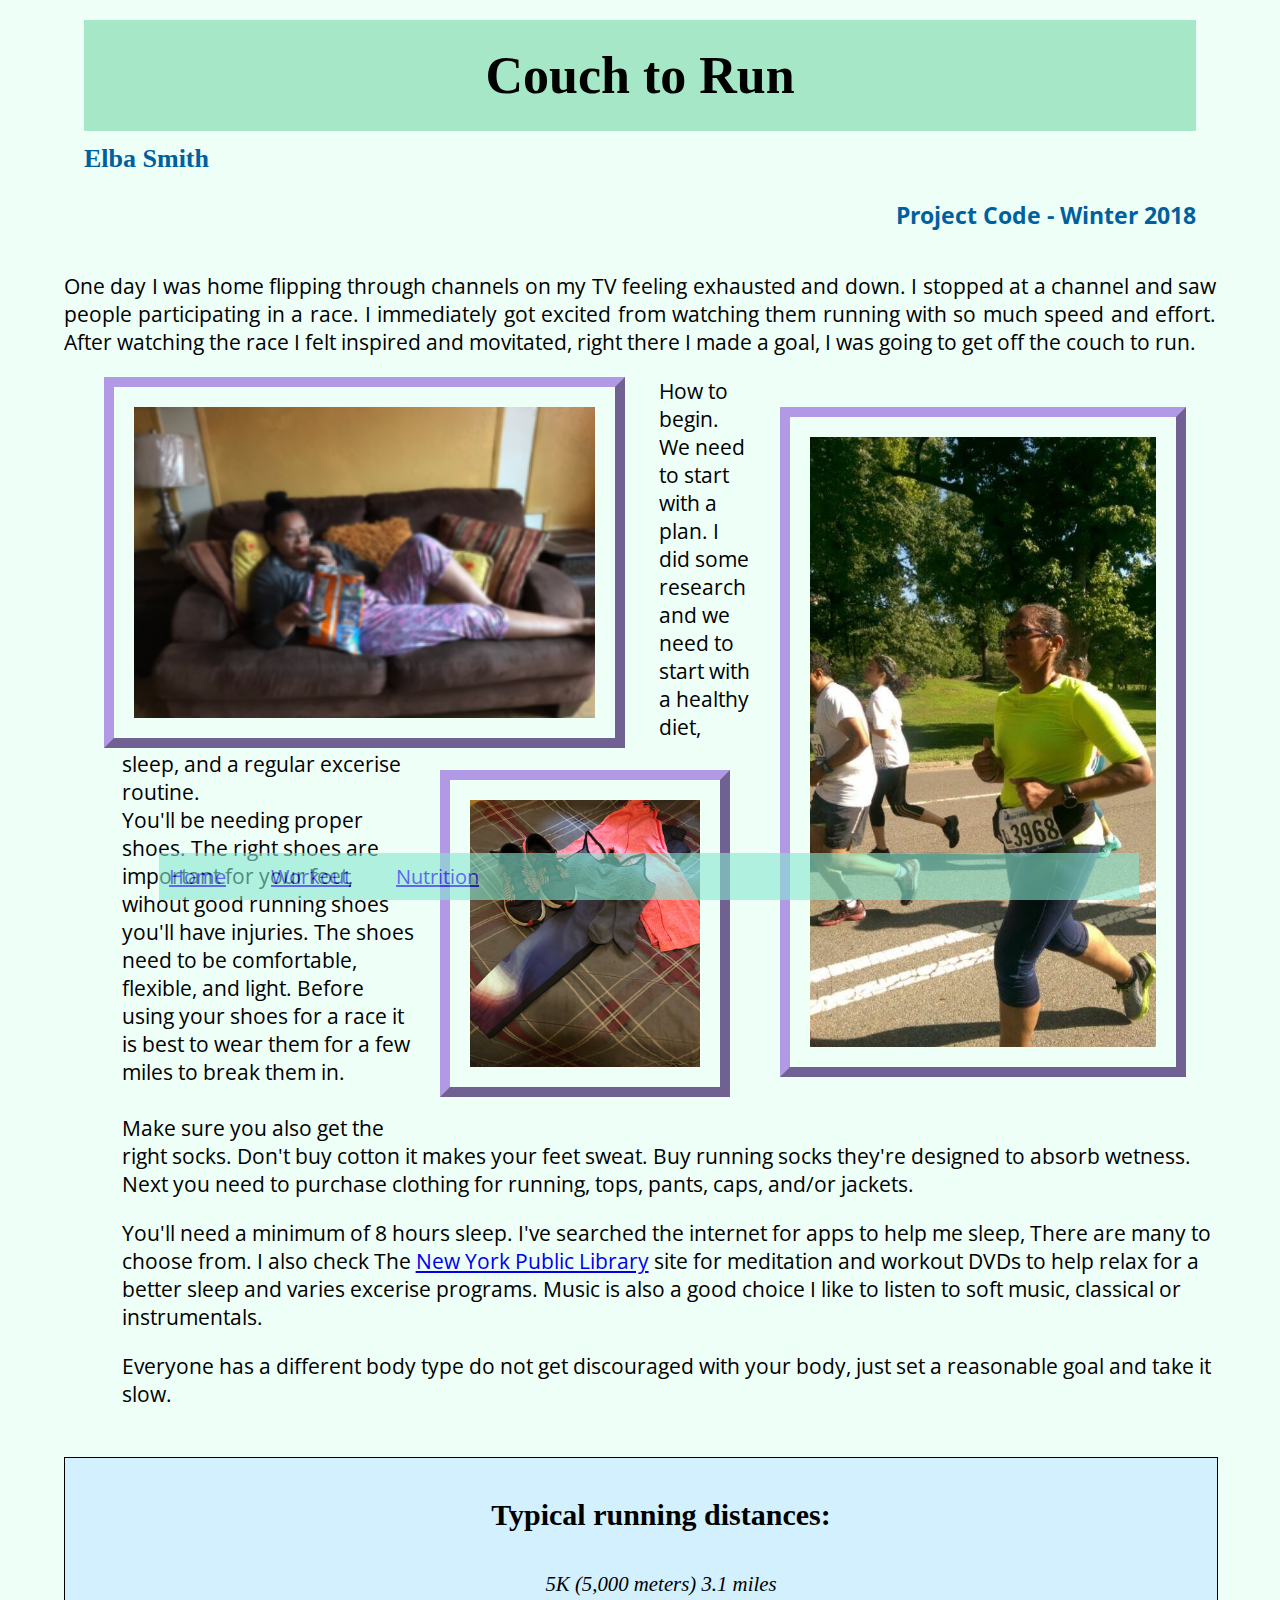
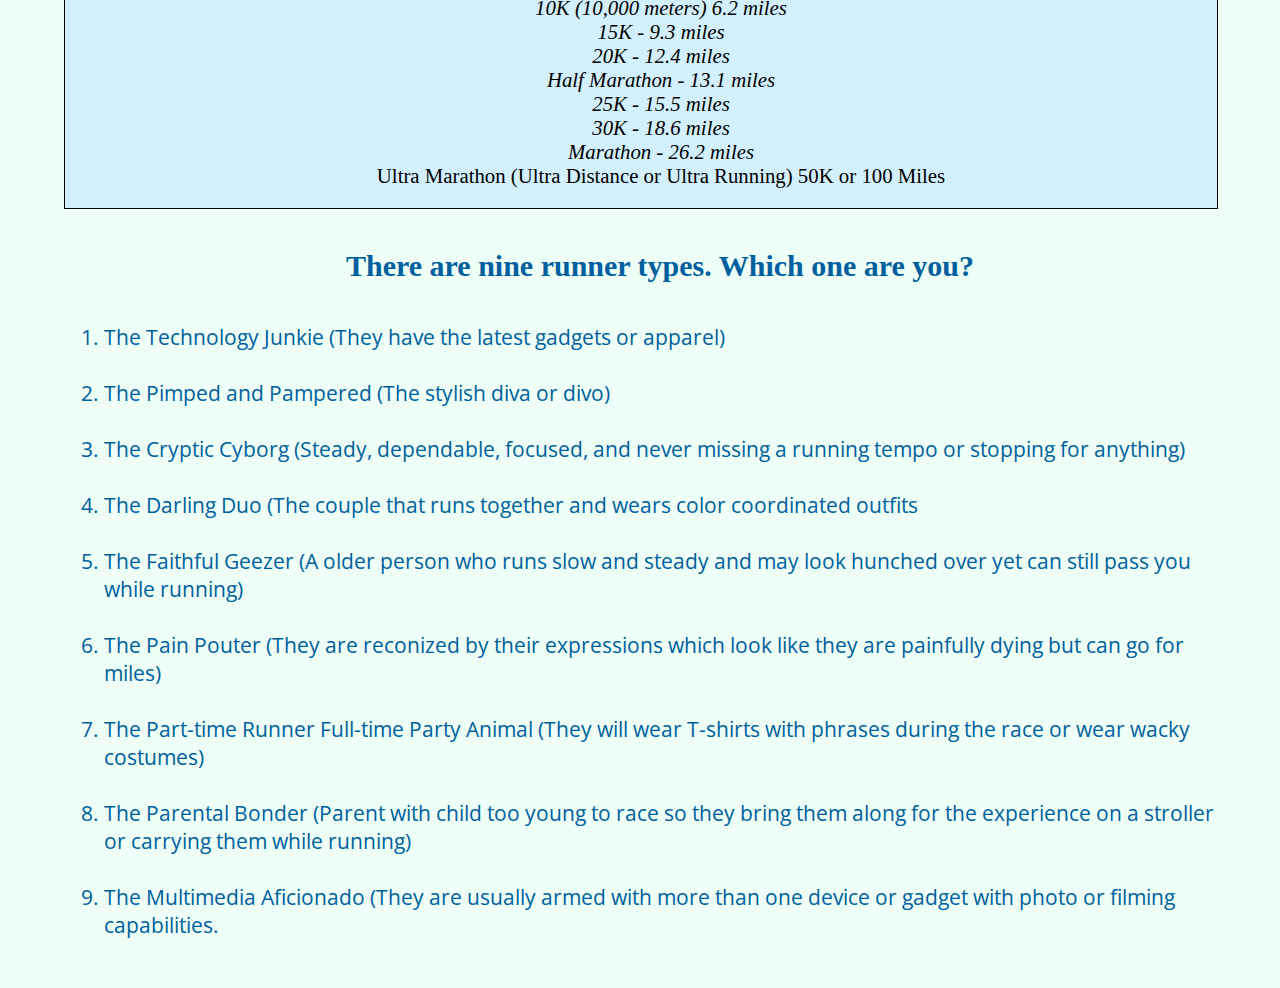
<file: index.html>
<!DOCTYPE html>
<html>
    
    <head>
        <title>Couch to Run</title>
        <link href="css/style.css" rel="stylesheet" type="text/css" media="only screen">
        <meta name="viewport" content="width=device-width, initial-scale=1.0">
        <link href="https://fonts.googleapis.com/css?family=Open+Sans" rel="stylesheet">
     
        </head>
    <body>
        <nav>
        <div class="fitness">
            <a href='index.html'>Home</a> 
            <a href='work.html'>Workout</a> 
            <a href='diet.html'>Nutrition</a>
        </nav>
       </div> 
        <div class="main">
            <h1>Couch to Run</h1>
            <h3>Elba Smith</h3>
            <h5>Project Code - Winter 2018</h5>
        </div>
        
        <div class="content">
        
      
       
            <p>One day I was home flipping through channels on my TV feeling exhausted and down. I stopped at a channel 
            and saw people participating in a race. I immediately got excited from watching them running with so much 
            speed and effort. After watching the race I felt inspired and movitated, right there I made a goal, I was 
            going to get off the couch to run.</p>
        </div>
        
  
            <img id="box" src="images/couch.jpg">  
            <img id="pix" src="images/raceday.jpg">
            <img id="wear" src="images/wear.jpg">
     
        
        <div id="begin">
         
             <p>How to begin. We need to start with a plan. I did some research and we need to start with a healthy 
             diet, sleep, and a regular excerise routine.<br>
             You'll be needing proper shoes. The right shoes are important for your feet, wihout good running shoes 
             you'll have injuries. The shoes need to be comfortable, flexible, and light. Before using your shoes for 
             a race it is best to wear them for a few miles to break them in. <br><br>Make sure you also get the right socks. 
             Don't buy cotton it makes your feet sweat. Buy running socks they're designed to absorb wetness. Next you 
             need to purchase clothing for running, tops, pants, caps, and/or jackets.
             <p>You'll need a minimum of 8 hours sleep. I've searched the internet for apps to help me sleep, There are 
             many to choose from. I also check The <a href="https://www.nypl.org/">New York Public Library</a>  site for 
             meditation and workout DVDs to help relax for a better sleep and varies excerise programs. Music is also a 
             good choice I like to listen to soft music, classical or instrumentals.</p>
             <p>Everyone has a different body type do not get discouraged with your body, just set a reasonable goal 
             and take it slow.</p>
       </div>
       <br>
       
       <div id="speed" class="miles">
            <ul>
            <h4>Typical running distances:</h4>
                <li><em>5K  (5,000 meters)   3.1 miles</em></li>
                <li><em>10K  (10,000 meters)   6.2 miles</em></li>
                <li><em>15K  -  9.3 miles</em></li>
                <li><em>20K  -  12.4 miles</em></li>
                <li><em>Half Marathon  -  13.1 miles</em></li>
                <li><em>25K  -  15.5 miles</em></li>
                <li><em>30K  -  18.6 miles</em></li>
                <li><em>Marathon  -  26.2 miles</em></li>
                <li>Ultra Marathon (Ultra Distance or Ultra Running) 50K or 100 Miles</li>
            </ul>
       </div>
       
       <div>        
            <ol>
            <h4 id="list">There are nine runner types. Which one are you?</h4>
        
               <li>The Technology Junkie (They have the latest gadgets or apparel)</li><br>
               <li>The Pimped and Pampered (The stylish diva or divo)</li><br>
               <li>The Cryptic Cyborg (Steady, dependable, focused, and never missing a running tempo or stopping for anything)</li><br>
               <li>The Darling Duo (The couple that runs together and wears color coordinated outfits</li><br>
               <li>The Faithful Geezer (A older person who runs slow and steady and may look hunched over yet can still pass you 
                   while running)</li><br>
               <li>The Pain Pouter (They are reconized by their expressions which look like they are painfully dying but can go 
                   for miles)</li><br>
               <li>The Part-time Runner Full-time Party Animal (They will wear T-shirts with phrases during the race or wear 
                   wacky costumes)</li><br>
               <li>The Parental Bonder (Parent with child too young to race so they bring them along for the experience on a 
                   stroller or carrying them while running)</li><br>
               <li>The Multimedia Aficionado (They are usually armed with more than one device or gadget with photo or filming 
                   capabilities.</li><br>
            </ol>
        </div>
        
        <!--page break routine
        <div>
        <p>
          You can find workout programs on the app store, DVDs, or a fitness center. Here are some exercise examples…
      <ul>
          <li>Yoga</li>
          <li>Cardio Workout</li>
          <li>Swimming</li>
          <li>Pilates</li>
          <li>Boxing</li>
          <li>High Intensity Interval Training (HIIT)</li>
      </ul>
      </div>
      <div>
      <img src="images/yoga.jpg">
      <p>
          Before starting any workout program consult with your doctor. <br>
          Make sure you do a few minutes of warm up before you begin your workout.
           
If you can not afford a gym or workout equipment, there are several exercises that you can do at home such as, squats, planks, crunches, jumping jacks, running,<br> walking, and stair climbing...  
Ask yourself, how many times a day can I work out?  one day a week, three, maybe more? How many minutes can I do? 15 minutes,<br> 30 minutes or even an 1 hour. Set your calendar and for the 
times you want to workout and devote yourself to them. Always have water handy that's a must.</div> <br>
     <div>
      </p>My workout schedule is as follow 30 minutes:<br>
      </div>
      <ul>
        <div id="mon" class="work">  
          Monday
          <li>upperbody</li>
          <li>Run</li>
          <li>Yoga</li><br>
        </div>  
        <div id="tue" class="work"> 
          Tuesday
          <li>Pilates</li>
          <li>Walk</li>
          <li>Yoga</li><br>
        </div>  
        <div id="wed" class="work">  
          Wednesday
          <li>Dance DVD</li>
          <li>Run</li>
          <li>Cardio</li><br>
        </div>  
        <div id="thu" class="work">  
          Thursday
          <li>Walk</li>
          <li>HIIT</li>
          <li>Walk</li><br>
        </div>
        <div id="fri" class="work">
          Friday
          <li>Core</li>
          <li>Run</li>
          <li>Yoga</li><br>
        </div>
        <div id="sat" class="work">
          Saturday
          <li>Lowerbody</li>
          <li>Walk</li>
          <li>Yoga</li><br>
        </div>
        <div id="sun" class="work">
          Sunday
          <li>Rest Day or Stretch</li><br>
        </div>  
      </ul><br><br>
      You create the schedule and exercises that fit you. I like to work out hard during the mornings, and do some relaxing yoga at night.
Rest is key, it will help with muscle recovery. 
        </p>-->
        
        <!--page break diet
        <div>
        <p>Very important for your body is WATER. Drink plenty of water and stay hydrated. 
There are many different healthy food you can purchase already made or you can prepare them.<br> I've read you need a minimum of 2000 calories per day.<br>
    <ul>    
This is a Sport Nutrition Chart  nutrition chart: This is a Sport Nutrition chart

        <li>Water 8 servings</li>
        <li>Vegetable group 3-5 servings</li>
        <li>Milk, Yogurt & Cheese group: 2-4 servings</li>
        <li>Bread, Cereal, Rice & Pasta group: 6-11 servings</li>
        <li>Fruit group: 2-4 servings</li>
        <li>Meat, Poultry, Fish, Dry Beans, Eggs & Nuts: group 2-3 servings</li>
        <li>Fats, Oils and Sweets group: Use sparingly</li><br> 

Snacks I love them, I enjoy fruits, nuts are great snacks but you can have other type of snacks from trail mix, yogurt etc. there are<br> different type of diet programs for example Paleo, South Beach, Mediterranean to name a few. Make it simple find what suits your lifestyle and your wallet.</p> 
</div>-->       
     </body>
</html>
</file>
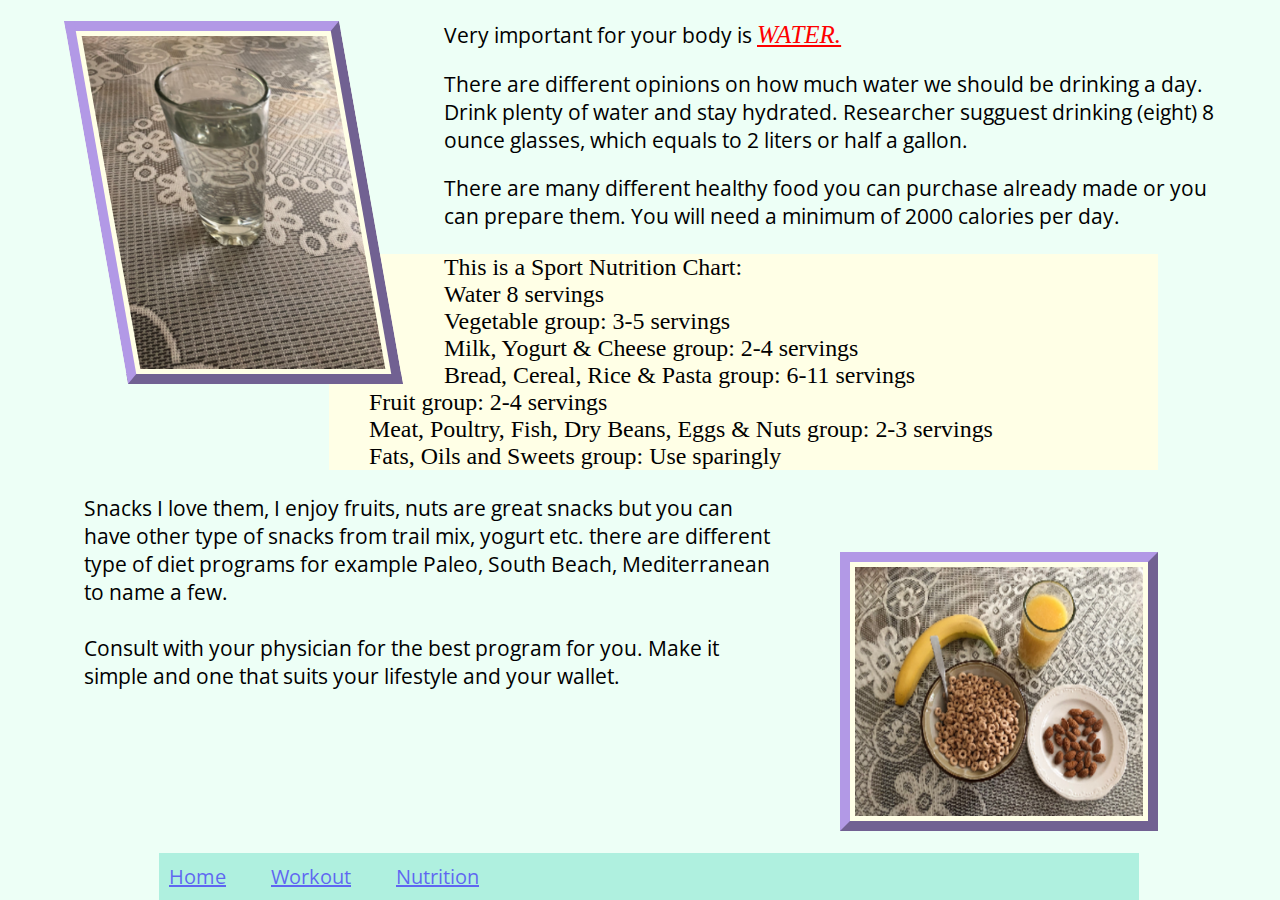
<file: diet.html>
<!DOCTYPE html>
<html>
    
    <head>
        <title>Couch to Run</title>
        <link href="css/style.css" rel="stylesheet" type="text/css" media="only screen">
        <meta name="viewport" content="width=device-width, initial-scale=1.0">
        <link href="https://fonts.googleapis.com/css?family=Open+Sans" rel="stylesheet">
    </head>
    
    <body>
    
        <div class="fitness">
            <a href='index.html'>Home</a> 
            <a href='work.html'>Workout</a> 
            <a href='diet.html'>Nutrition</a>
        </div>
      
         <div class="content">
             
      <div class="parallelogram">
            <img id="glass" src="images/cup.jpg">
      </div>
      
        <div class="read">
          <p>Very important for your body is <span>WATER.</span> </p> <p>There are different opinions on 
          how much water we should be drinking a day. Drink plenty of water and stay hydrated. Researcher 
          sugguest drinking (eight) 8 ounce glasses, which equals to 2 liters or half a gallon.</p>
          <p>There are many different healthy food you can purchase already made or you can prepare them.
          You will need a minimum of 2000 calories per day.</p>
        </div>
         <!--div class="content"></div-->
      
        <div id="eat" class="fit2">    
              <ul>This is a Sport Nutrition Chart:<br>
                <li>Water 8 servings</li>
                <li>Vegetable group: 3-5 servings</li>
                <li>Milk, Yogurt & Cheese group: 2-4 servings</li>
                <li>Bread, Cereal, Rice & Pasta group: 6-11 servings</li>
                <li>Fruit group: 2-4 servings</li>
                <li>Meat, Poultry, Fish, Dry Beans, Eggs & Nuts group: 2-3 servings</li>
                <li>Fats, Oils and Sweets group: Use sparingly</li>
              </ul>
      </div>
      
      <div class="parallelogram-twice">
        <img id="food" src="images/snacks.jpg">
      </div>
       
        <div class="trail">
            <p>Snacks I love them, I enjoy fruits, nuts are great snacks but you can have other type of snacks from trail 
            mix, yogurt etc. there are different type of diet programs for example Paleo, South Beach, Mediterranean to name 
            a few. <br><br>Consult with your physician for the best program for you. Make it simple and one that suits your lifestyle 
            and your wallet.</p> 
        </div>      
        
     </body>
</html>
</file>
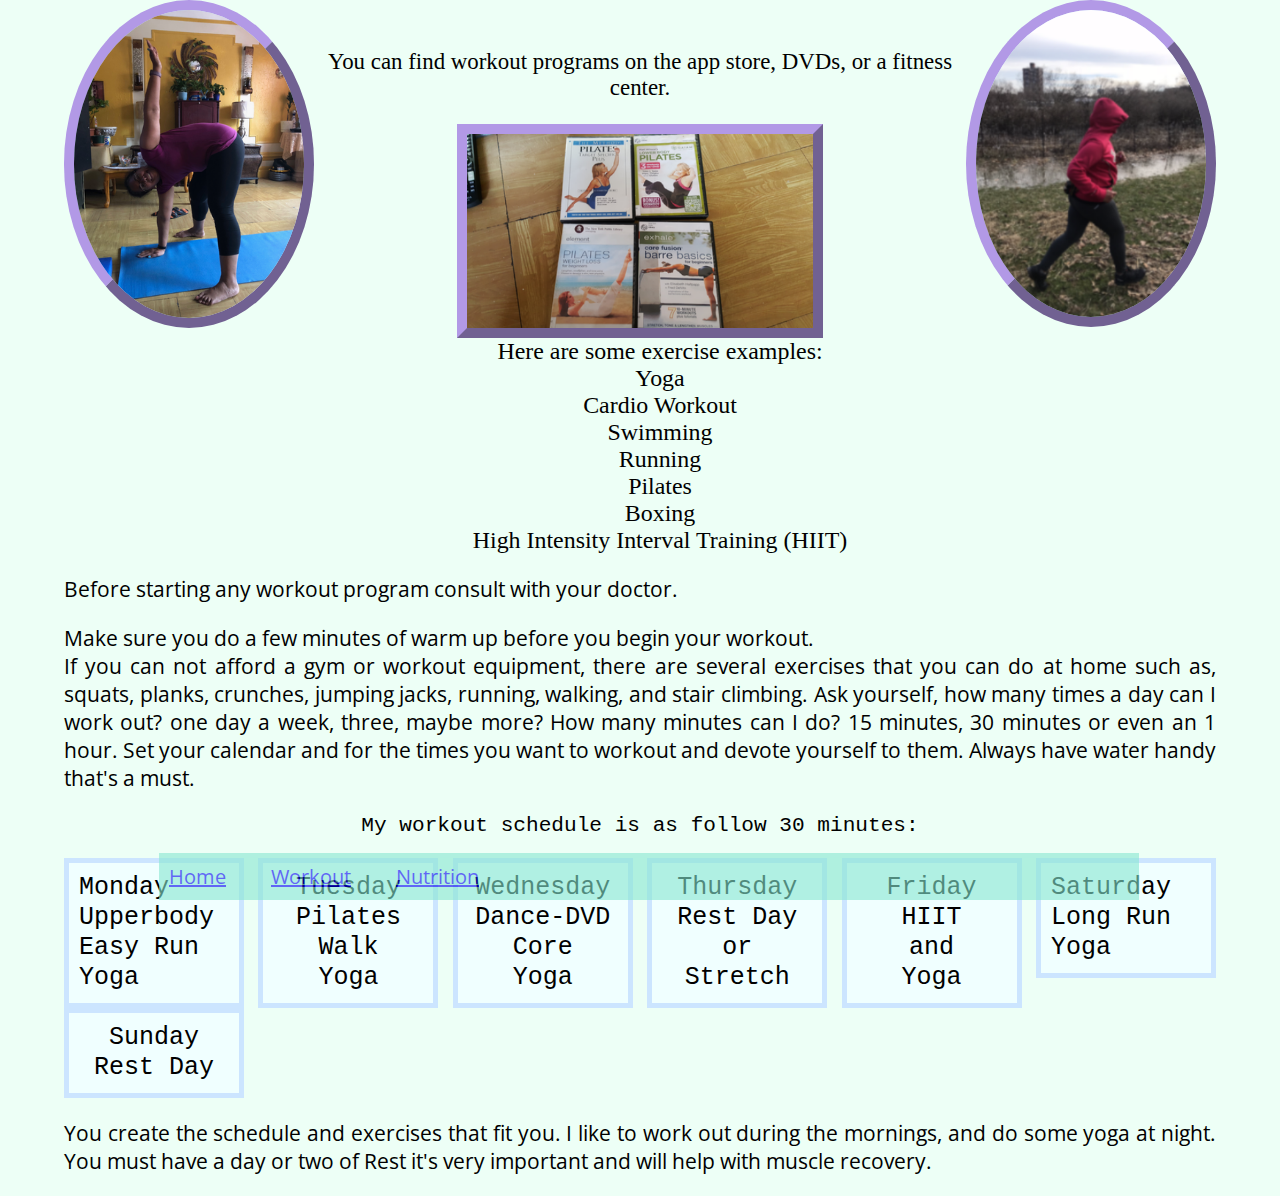
<file: work.html>
<!DOCTYPE html>
<html>
    
    <head>
        <title>Couch to Run</title>
        <link href="css/style.css" rel="stylesheet" type="text/css" media="only screen">
        <meta name="viewport" content="width=device-width, initial-scale=1.0">
        <link href="https://fonts.googleapis.com/css?family=Open+Sans" rel="stylesheet">
    </head>
    
    <body>
        <div class="fitness">
            <a href='index.html'>Home</a> 
            <a href='work.html'>Workout</a> 
            <a href='diet.html'>Nutrition</a>
        </div>
        
           <div class="content">
            
        <div class="mat">
          <img id="yoga" src="images/yoga.jpg">
          <img id="runner" src="images/run.jpeg">
        </div>
      
        <div id="line">
            <br>
            <p>You can find workout programs on the app store, DVDs, or a fitness center.</p>
        </div>
        <div>
            <img id="video" src="images/dvd.jpg"> 
        </div>    
        <div>
          <ul id="fit">
              Here are some exercise examples:
              <li>Yoga</li>
              <li>Cardio Workout</li>
              <li>Swimming</li>
              <li>Running</li>
              <li>Pilates</li>
              <li>Boxing</li>
              <li>High Intensity Interval Training (HIIT)</li>
          </ul>
    
         </div>
      
         <div>
              <p>Before starting any workout program consult with your doctor.</p>
  
          Make sure you do a few minutes of warm up before you begin your workout.<br>
    If you can not afford a gym or workout equipment, there are several exercises that you 
    can do at home such as, squats, planks, crunches, jumping jacks, running, walking, and 
    stair climbing. Ask yourself, how many times a day can I work out?  one day a week, three, 
    maybe more? How many minutes can I do? 15 minutes, 30 minutes or even an 1 hour. Set your 
    calendar and for the times you want to workout and devote yourself to them. Always have water 
    handy that's a must.</p></div> 
    
     <div>
          <p id="idea">My workout schedule is as follow 30 minutes:</p>
     </div>
      
     <div class="work"> 
         <ul id="mon" class="work">
          Monday
           <li>Upperbody</li>
           <li>Easy Run</li>
           <li>Yoga</li>
          </ul>
    </div> 
        
    <div class="work"> 
        <ul id="tue">
          Tuesday
          <li>Pilates</li>
          <li>Walk</li>
          <li>Yoga</li>
        </ul>
      </div>
            
        
    <div class="work"> 
        <ul id="wed">
          Wednesday
          <li>Dance-DVD</li>
          <li>Core</li>
          <li>Yoga</li>
          </ul>
    </div> 
      
      <div class="work">
        <ul id="thu">
          Thursday 
          <li>Rest Day</li>
          <li>or</li>
          <li>Stretch</li>
        </ul>
      </div> 
       
   <div class="work">
       <ul id="fri">
          Friday
          <li>HIIT</li>
         <li>and</li>
         <li>Yoga</li>
      </ul>
   </div>
        
   <div class="work">
       <ul id="sat" class="work">
          Saturday
          <li>Long Run</li>
          <li>Yoga</li>
          </ul>
   </div>
        
   <div class="work">
       <ul id="sun">
           Sunday
          <li>Rest Day</li>
        </ul>
    </div> 
    
    <div> 
      <p>You create the schedule and exercises that fit you. I like to work out during the mornings, and do some yoga at night.
      You must have a day or two of Rest it's very important and  will help with muscle recovery.</p>
     </div>
        <!--page break diet
        <div>
        <p>Very important for your body is WATER. Drink plenty of water and stay hydrated. 
There are many different healthy food you can purchase already made or you can prepare them.<br> I've read you need a minimum of 2000 calories per day.<br>
    <ul>    
This is a Sport Nutrition Chart  nutrition chart: This is a Sport Nutrition chart

        <li>Water 8 servings</li>
        <li>Vegetable group 3-5 servings</li>
        <li>Milk, Yogurt & Cheese group: 2-4 servings</li>
        <li>Bread, Cereal, Rice & Pasta group: 6-11 servings</li>
        <li>Fruit group: 2-4 servings</li>
        <li>Meat, Poultry, Fish, Dry Beans, Eggs & Nuts: group 2-3 servings</li>
        <li>Fats, Oils and Sweets group: Use sparingly</li><br> 

Snacks I love them, I enjoy fruits, nuts are great snacks but you can have other type of snacks from trail mix, yogurt etc. there are<br> different type of diet programs for example Paleo, South Beach, Mediterranean to name a few. Make it simple find what suits your lifestyle and your wallet.</p> 
</div>-->       
     </body>
</html>
</file>
<file: css/style.css>
@import url('https://fonts.googleapis.com/css?family=Open+Sans');

body {
    background-color:#EDFFF6;
    font-family:open sans;
    font-size:1.30em;
    Margin:auto;
    width:90%;
}

/*footer {
  text-align: right;
  color:#00609F;
}*/

.content {
    text-align: justify;
    margin:auto;
}

h1 {
    background-color:#A5E7C6; 
    text-align:center;
    font-size:2.5em;
    color:#000000;
    font-family: inherit;
    padding:0.50em;
    margin-bottom:0;
    margin-top:0;
    font-family:georgia;
}


h3 {
    text-align:left;
    font-size:1.25em;
    color:#00609F;
    font-family: cursive;
    margin-top:0.5em;
}


h5 {
    text-align:right;
    font-size:1.10em;
    color:#00609F;
    font-family: inherit;
    margin-bottom:0;
    margin-top:0;
} 

#begin {
    text-align:left;
    margin-left:5%;
}

.fitness {
    overflow:hidden;
    background-color:#86E6D1;
    bottom:0;
    position:fixed;
    font-family: monospace bold;
    text-decoration:none;
    text-align:left;
    padding:10px;
    font-size: 20px;
    display: block;
    word-spacing: 40px;
    opacity: 0.6;
   /* filter:alpha opacity(=60;*/
    color:#000000;
    flex-direction:column;
    margin:0px 95px;
    width:75%;
}

/*.fitness a: {
    float:left;
    display:block;
    color:#000000;
    text-align:center;
    text-decoration:none;
}  */

.fitness a:hover {
    text-decoration: none;
}   


.fitness .active {
    text-decoration: none;
}


.main {
    padding: 20px;
    margin-bottom:0px;
}


#box {
    padding:20px;
    margin-left:40px;
    float:left;
    margin-right:3%;
    margin-bottom:0.10em;
    display:block;
    height:40%;
    width:40%;
}


#wear {
  padding: 20px;
  margin:20px;
  float:right;
  flex-wrap:wrap;
  width: 20%;
  height: 5%;
  display:block;
}


#pix {   
    padding: 20px;
    margin:30px;
    float:right;
    margin-bottom:0.10em;
    flex-flow:wrap;
    height: 30%;
    width:30%;
    display:block;
}


h4 {
    text-align:center;
    font-size:30px;
    font-weight:bold;
    font-family:serif;
    color:#000000;
}


#speed {
    text-align: center;
    color:#000000;
    font-family: serif;
    text-decoration: none;
    list-style-type: none;
    background-color:#D3F0FF;
    /*font-size:25px;*/
    width:100%;
}


.miles {
    width:50%;
    margin:auto;
    text-align: left;
    border: 1px black solid;
    text-decoration:none;
    list-style-type:none;
}


#list {
    color:#00609F;
}


#yoga {
    border-radius: 50%;
    background-color:#cce6ff;
    left:auto;
    /*margin-left:60%;*/
    /*margin-right:50%;*/
    /*position:absolute;*/
    display:block;
    flex: auto;
    float:left;
    width: 20%;
    height:30%;
    margin-left:0%;
    margin-right:0%;
    margin-bottom:0;

}
    
#video {
    /*border-radius: 50%;*/
    background-color:#cce6ff;
    /*margin-left:60%;*/
    /*margin-right:50%;*/
    /*position:absolute;*/
    display:flex;
    flex: auto;
    width: 30%;
    height:40%;
    margin-left:35%;
    margin-right:0%;
    margin-bottom:0;
    margin:auto;

}

#runner {
    border-radius: 50%; 
    background-color:#cce6ff;
    height:50%;
    width: 20%;
    right:auto;
    /*margin-right:auto;*/
    /*margin-left:50%;
    margin-right:60%;*/
  /*position:absolute;*/
    display: flex;
    flex:auto;
    float:right;
} 

#line {
  
    text-align:center;
    color:#000000;
    font-family: serif;
    margin-top: 0;
    /*background-color: #f2e6ff;*/
    font-size: 1.10em;
    display:block;
    /*flex:flex-wrap;
    display:flex-wrap;*/
} 

#fit {
    /*background-color: #f2e6ff;*/
    text-align:center;
    font-family: georgia italic;
    font-size:1.15em;
    margin:0;
    /*flex:flex-wrap;
    display:flex-wrap;*/
    
}

.fit2 {
    font-size:1.15em;
    font-family: georgia italic;
    background-color:#ffffe6;
    text-align:justify;
    margin-left:23%;
    margin-right:5%;
    flex-flow:nowrap;
}


#idea {
    text-align: center;
    font: bolder;
    font-family:monospace;
    display:block;
    font-size: 1.25em;
}

.work {
    text-align: center;
    font-style: inherit;
    font-family: monospace;   
    display:inline-flex;
    background-color: #cce5ff;
    flex-wrap: wrap; 
    margin:auto;
}


#mon {
    padding: 10px; 
    width: 150px;
    font-size:25px;
    background-color:azure;
    margin:5px;
    line-height: 30px;
    text-align: center;  
}


#tue {
    padding: 10px; 
    width: 150px;
    font-size:25px;
    background-color:azure;
    margin:5px;
    line-height: 30px;
    text-align: center;
}


#wed {
    padding: 10px; 
    width: 150px;
    font-size:25px;
    background-color:azure;
    margin:5px;
    line-height: 30px;
    text-align: center;
}

#thu {
  padding: 10px; 
  width: 150px;
  font-size:25px;
  background-color:azure;
  margin:5px;
  line-height: 30px;
  text-align: center;
}


#fri {
    padding: 10px; 
    width: 150px;
    font-size:25px;
    background-color:azure;
    margin:5px;
    line-height: 30px;
    text-align: center;
}


#sat {
    padding: 10px; 
    width: 150px;
    font-size:25px;
    background-color:azure;
    margin:5px;
    line-height: 30px;
    text-align: center;
}


#sun {
    padding: 10px; 
    width: 150px;
    font-size:25px;
    background-color:azure;
    margin:5px;
    line-height: 30px;
    text-align: center;
}


#glass {
    border:10px solid double;
    padding:5px;
    margin-left:0;
    background-color:#ffffe6;
    float:left;
    width:35%;
    margin-right:15%;
    margin-bottom:0.25em;
    height:16em;
    display:block;
}


#food {
    border:10px solid double;
    padding: 5px;
    background-color:#ffffe6;
    float:right;
    width:25%;
    margin:5%;
    margin-bottom:0.5em;
    height:12em;
    display:block; 
}  


.parallelogram {
  width: 700px;
  height: 0px;
  transform: skew(10deg);
  background: #555;
}

/*.parallelogram-twice {
  width: 700px;
  height: 0px;
  transform: skew(25deg);
  background: #555;
  rotation:180deg;
}*/

.read {
  text-align: left;
  margin:auto;
  
}

.trail {
  text-align: left;
  margin:20px;
  display:block;
}
  
span {
    color: red;
    font-family: serif;
    font-style: italic;
    font-size: 25px;
    text-decoration: underline;
}


#eat {
    text-align:justify;
    color:#000000;
    font-family: serif;
    text-decoration: none;
    margin-top: 0px; 
    background-color:#ffffe6;
}

ul li {
    display: block;
}

ol li {
    color:#00609F;
    font: bold;
}

img {
    /*width:300px;*/
    display:flex;
    flex-flow:wrap;
    /*margin-left:5px;*/
    border-style:outset;
    border-color:#b299e6;
    border-width:10px;
    max-width:100%;
    height:auto;
}

/*.mat {
  display:flex;
  flex-wrap:nowrap;
  margin-right:90%;
  width: 220px;
  height: 300px;
}*/

/*@media (min-width:600px) {
    body
}*/
</file>
